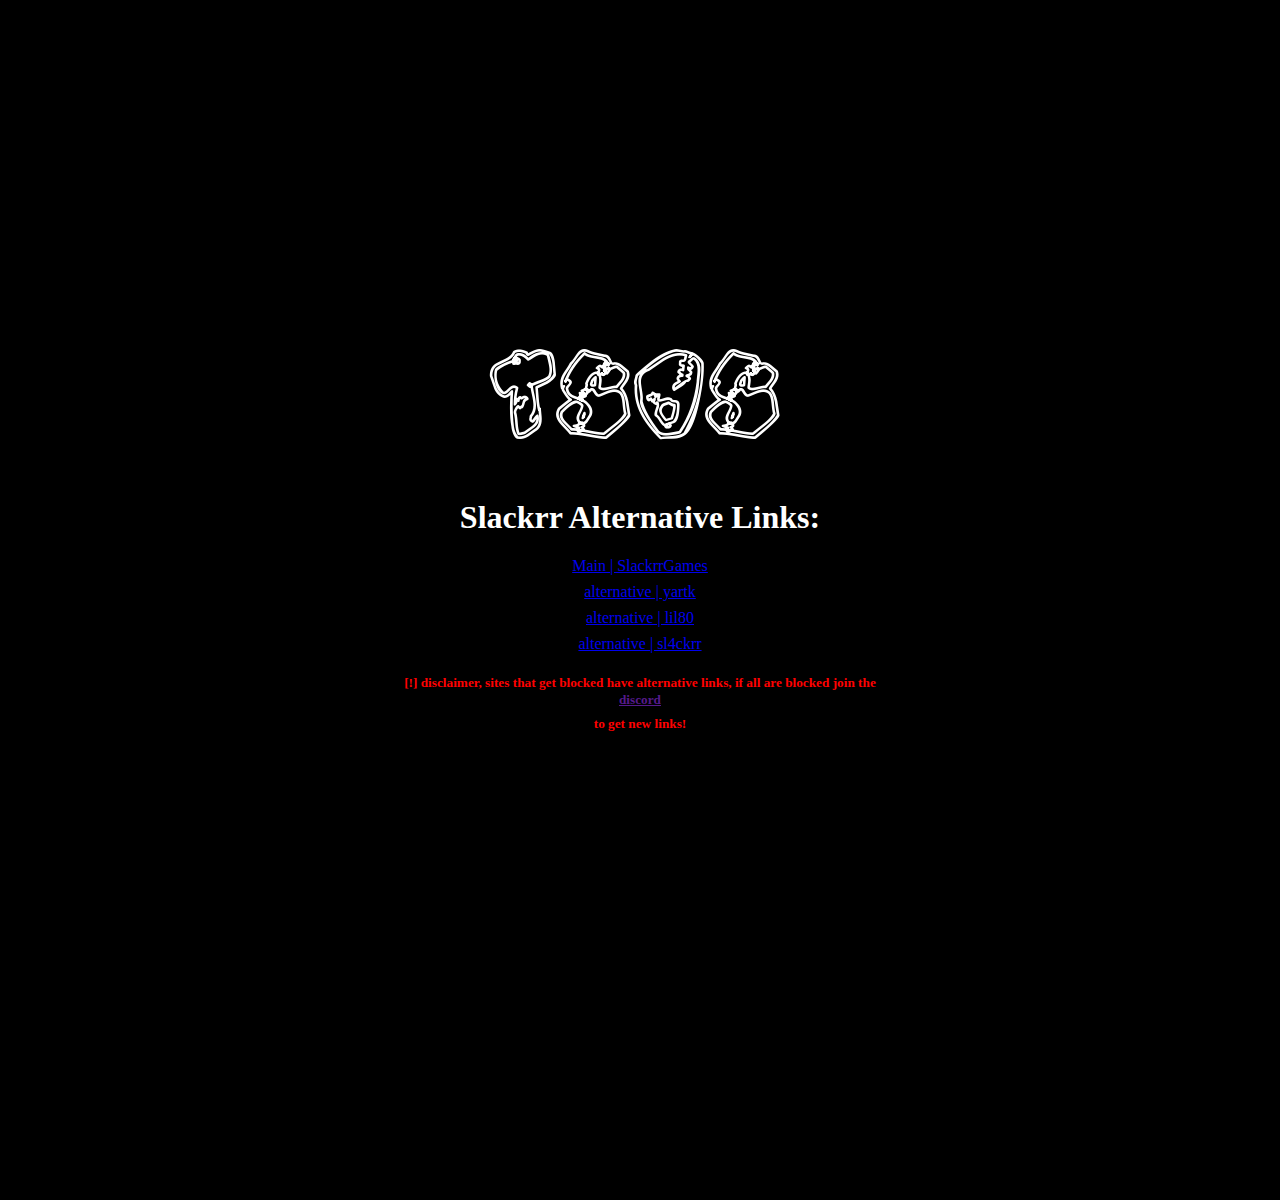
<file: index.html>
<!DOCTYPE html>
<html lang="en">
  <head>
    <meta charset="UTF8">
    <meta name="viewport" content="width=device-width, initial-scale=1.0">
    <link rel="stylesheet" href="style.css">
    <title>The Site Of Sites!</title>
    <link rel="shortcut icon" href="TSOS.ico">
  </head>
  <body>
    <center>
      <img src="tsos.jpeg">
    <h1>Slackrr Alternative Links:</h1>
    <a href="https://ublockedslackrr.github.io./">Main | SlackrrGames</a>
    <a href="https://yartk.github.io./">alternative | yartk</a>
    <a href="https://lil80.github.io./">alternative | lil80</a>
    <a href="https://sl4ckrr.github.io./">alternative | sl4ckrr</a>
    <h5>[!] disclaimer, sites that get blocked have alternative links, if all are blocked join the <a href="">discord</a> to get new links!</h5>
    </center>
  </body>
</html>
</file>
<file: style.css>
body {
  background-color:#000;
  padding: 0 24px;
  margin: 0;
  height: 100vh;
  color: white;
  display: flex;
  justify-content: center;
  align-items: center;
  background-position: center;
  background-size: cover;
  background-repeat: no-repeat;
  background-attachment: fixed;
  margin-top: 100px;
  margin-bottom: 200px;
}
img{
  margin-bottom: 20px;
}
a{
  display: flex;
  flex-wrap: wrap;
  justify-content: center;
  margin-top: 0.6px;
  padding-bottom: ovw;
  margin-bottom: 8px;
}
h5{
  color: red;
}
</file>
